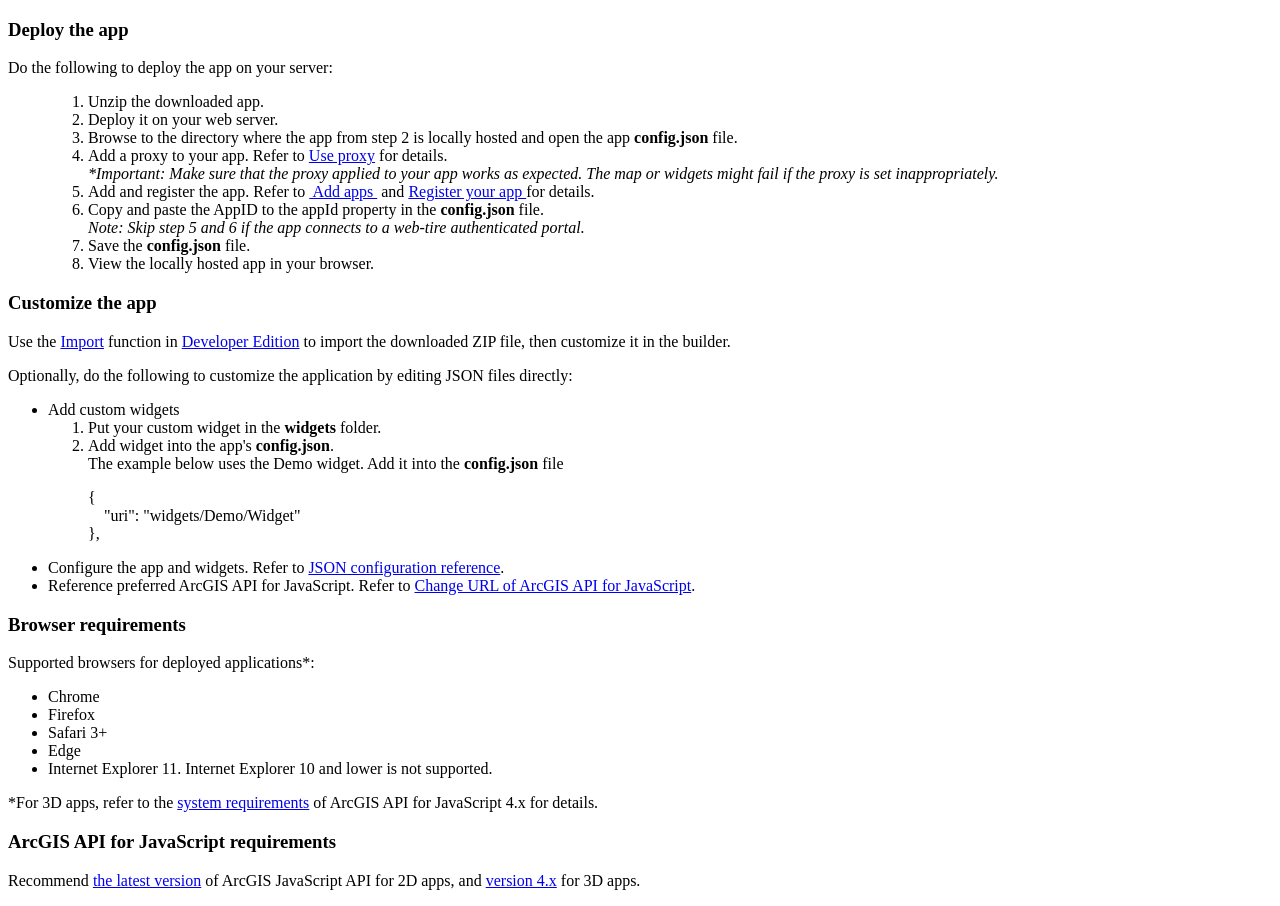
<file: readme.html>
<!DOCTYPE html>
<html>
<head>
    <meta http-equiv="Content-Type" content="text/html; charset=utf-8">
    <meta name="viewport" content="initial-scale=1, maximum-scale=1, user-scalable=no">
<title>Readme</title>
  <style>
.selector{color:red;}
.heading{
background-color:#D8E0E2;
background-repeat:repeat-x;
border-bottom:1px solid #FFFFFF;
border-top:1px solid #FFFFFF;
color:black;
font-family:Verdana,Arial,Helvetica,sans-serif;
font-size:16px;
font-weight:bold;
letter-spacing:1.1px;
margin:15px 0 10px;
padding:3px 10px;
text-align:center;
}
  </style>

 </head>

<body>
<h3>Deploy the app</h3>
<p>Do the following to deploy the app on your server:</p>
<ul>
	<ol>
	  <li>Unzip the downloaded app.</li>
	  <li>Deploy it on your web server.</li>
	  <li>Browse to the directory where the app from step 2 is locally hosted and open the app <strong>config.json</strong> file.</li>
	  <li>Add a proxy to your app. Refer to <a
href="http://doc.arcgis.com/en/web-appbuilder/manage-apps/use-proxy.htm">Use proxy</a> for details. <br>
	  <i>*Important: Make sure that the proxy applied to your app works as expected. The map or widgets might fail if the proxy is set inappropriately.</i></li>
	  <li>Add and register the app. Refer to <a href="http://doc.arcgis.com/en/arcgis-online/share-maps/add-items.htm"> Add apps </a> and <a href="http://doc.arcgis.com/en/arcgis-online/share-maps/add-items.htm#REG_APP">Register your app </a> for details.</li>
	  <li>Copy and paste the AppID to the appId property in the <strong>config.json</strong> file. <br>
	  <i>Note: Skip step 5 and 6 if the app connects to a web-tire authenticated portal.</i></li>
	  <li>Save the <strong>config.json</strong> file. </li>
	  <li>View the locally hosted app in your browser.</li>
	</ol>
</ul>

<h3>Customize the app</h3>
<p>Use the <a href="https://developers.arcgis.com/web-appbuilder/guide/create-import-app.htm#ESRI_SECTION1_CD827E29515941F490AF21F6F2404E35">Import</a> function in <a href="https://developers.arcgis.com/web-appbuilder/">Developer Edition</a> to import the downloaded ZIP file, then customize it in the builder.</p>
<p>Optionally, do the following to customize the application by editing JSON files directly:</p>
<ul>
  <li>Add custom widgets
    <ol>
      <li>Put your custom widget in the <strong>widgets</strong> folder.</li>
      <li>Add widget into the app's <strong>config.json</strong>.<br>
      The example below uses the Demo widget. Add it into the <strong>config.json</strong> file<br>
        <p>{<br>
		&nbsp;&nbsp;&nbsp;&nbsp;"uri": "widgets/Demo/Widget"<br>
		},</p>
      </li>
    </ol>
  </li>
  <li>Configure the app and widgets. Refer to <a href="https://developers.arcgis.com/web-appbuilder/api-reference/app-configuration.htm">JSON configuration reference</a>.</li>
  <li>Reference preferred ArcGIS API for JavaScript. Refer to <a href="https://developers.arcgis.com/web-appbuilder/sample-code/change-url-of-arcgis-api-for-javascript.htm">Change URL of ArcGIS API for JavaScript</a>.</li>
</ul>
<h3>Browser requirements</h3>
<p>Supported browsers for deployed applications*:</p>
<ul>
  <li>Chrome</li>
  <li>Firefox</li>
  <li>Safari 3+</li>
  <li>Edge</li>
  <li>Internet Explorer 11. Internet Explorer 10 and lower is not supported.</li>
</ul>
<p>*For 3D apps, refer to the <a href="https://developers.arcgis.com/javascript/beta/guide/system-requirements/index.html">system requirements</a> of ArcGIS API for JavaScript 4.x for details. </p>
<h3>ArcGIS API for JavaScript requirements</h3>
<p>Recommend <a href="https://developers.arcgis.com/javascript/jshelp/whats_new.html">the latest version</a> of ArcGIS JavaScript API for 2D apps, and <a href="https://developers.arcgis.com/javascript/">version 4.x</a> for 3D apps.</p>
</body>
</html>
</file>
